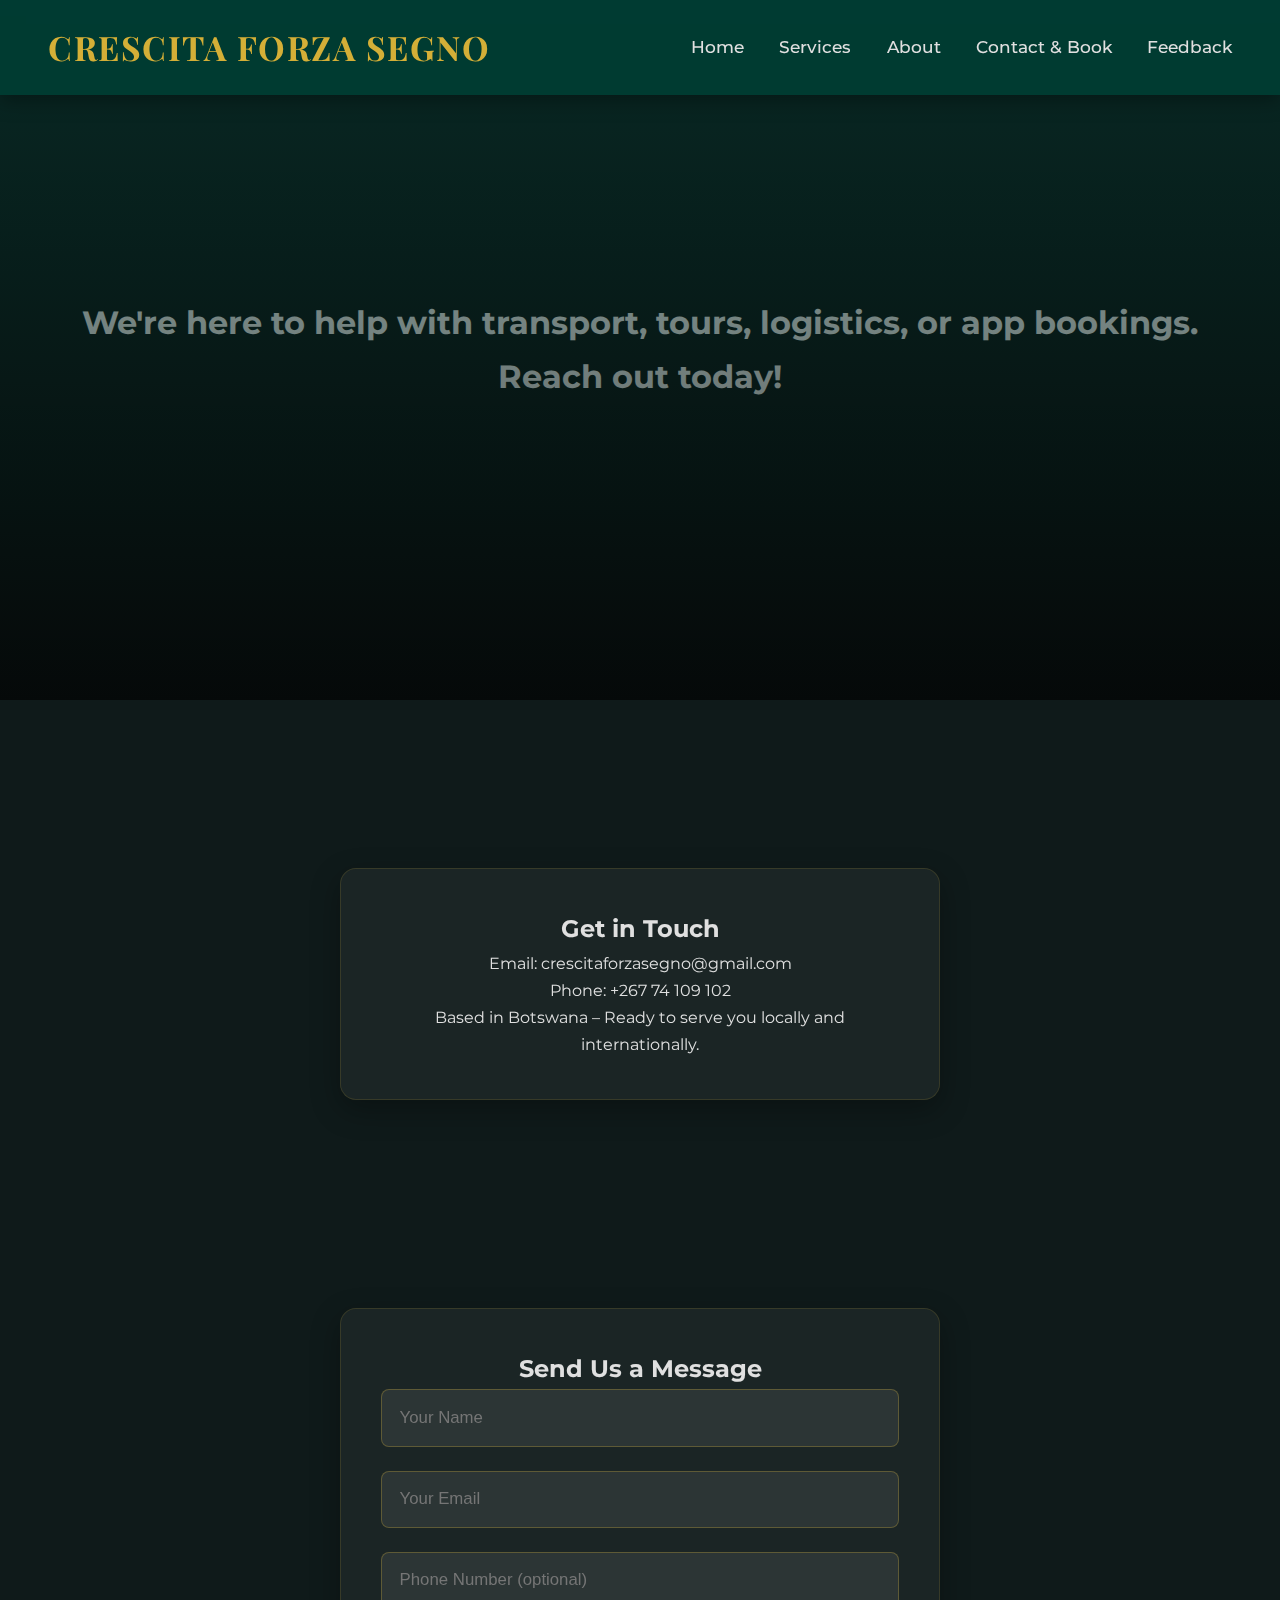
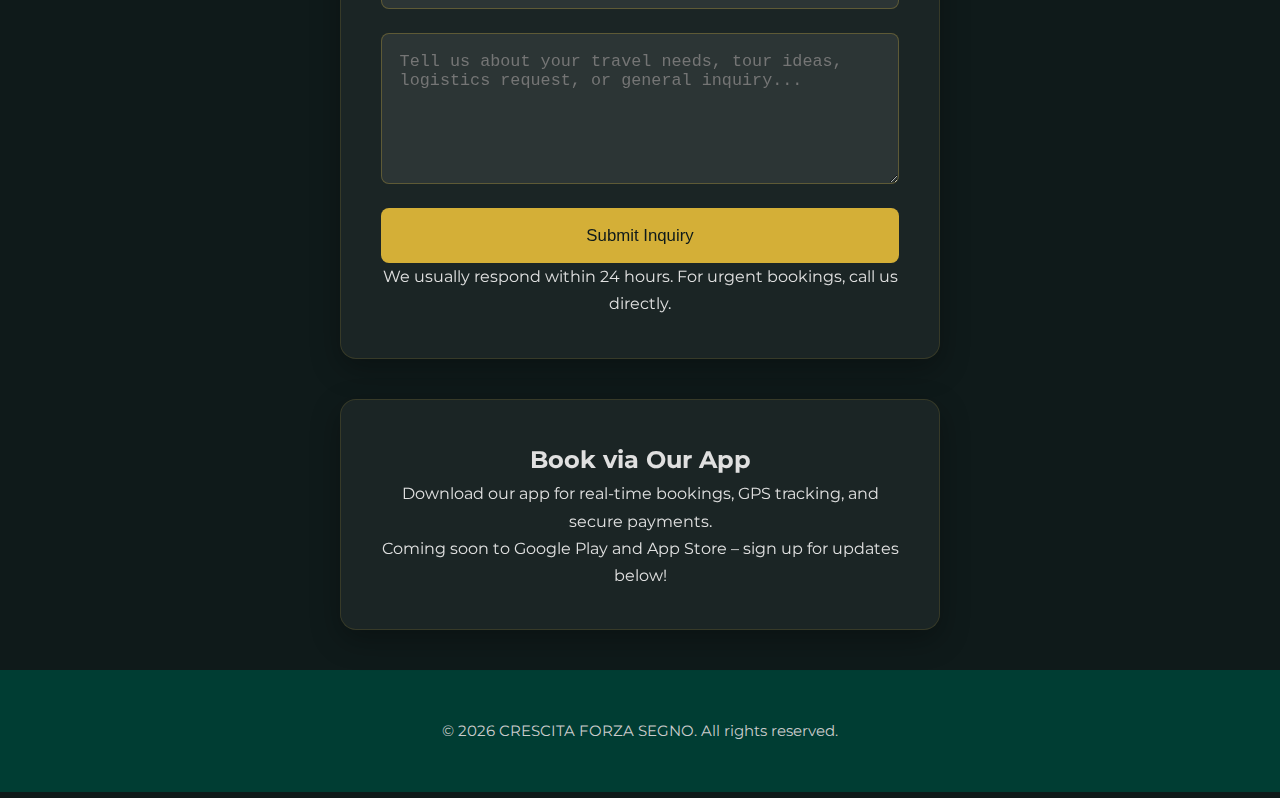
<file: contact.html>
<!DOCTYPE html>
<html lang="en">
<head>
    <meta charset="UTF-8">
    <meta name="viewport" content="width=device-width, initial-scale=1.0">
    <title>Contact & Book - CRESCITA FORZA SEGNO</title>
    <link rel="stylesheet" href="style.css">
</head>
<body>
     <header>
        <nav>
            <h1>CRESCITA FORZA SEGNO</h1>
                 <ul>
                <li><a href="index.html">Home</a></li>
                <li><a href="services.html">Services</a></li>
                <li><a href="about.html">About</a></li>
                <li><a href="contact.html">Contact & Book</a></li>
				<li><a href="feedback.html">Feedback</a></li>
            </ul>
        </nav>
    </header>

    <section class="page-hero">
        
        <h1><p>We're here to help with transport, tours, logistics, or app bookings. Reach out today!</p></h1>
    </section>

   <section>
    <div class="card" style="max-width: 600px; text-align: center;">
        <h2>Get in Touch</h2>
        <p>Email: crescitaforzasegno@gmail.com</p>
        <p>Phone: +267 74 109 102</p>
        <p>Based in Botswana – Ready to serve you locally and internationally.</p>
    </div>
</section>
        <div class="card" style="max-width: 600px; text-align: center;">
            <h2>Send Us a Message</h2>
            <form action="#" method="post"> <!-- Replace action with your backend/form handler e.g. Formspree or Google Forms -->
                <input type="text" name="name" placeholder="Your Name" required>
                <input type="email" name="email" placeholder="Your Email" required>
                <input type="tel" name="phone" placeholder="Phone Number (optional)">
                <textarea name="message" rows="6" placeholder="Tell us about your travel needs, tour ideas, logistics request, or general inquiry..." required></textarea>
                <button type="submit">Submit Inquiry</button>
            </form>
            <p>We usually respond within 24 hours. For urgent bookings, call us directly.</p>
        </div>

       <div class="card" style="max-width: 600px; text-align: center;">
            <h2>Book via Our App</h2>
            <p>Download our app for real-time bookings, GPS tracking, and secure payments.</p>
            <p>Coming soon to Google Play and App Store – sign up for updates below!</p>
            <!-- Add app store badges or links here later -->
        </div>
    </section>

    <footer>
        <p>&copy; 2026 CRESCITA FORZA SEGNO. All rights reserved.</p>
    </footer>
</body>
</html>
</file>
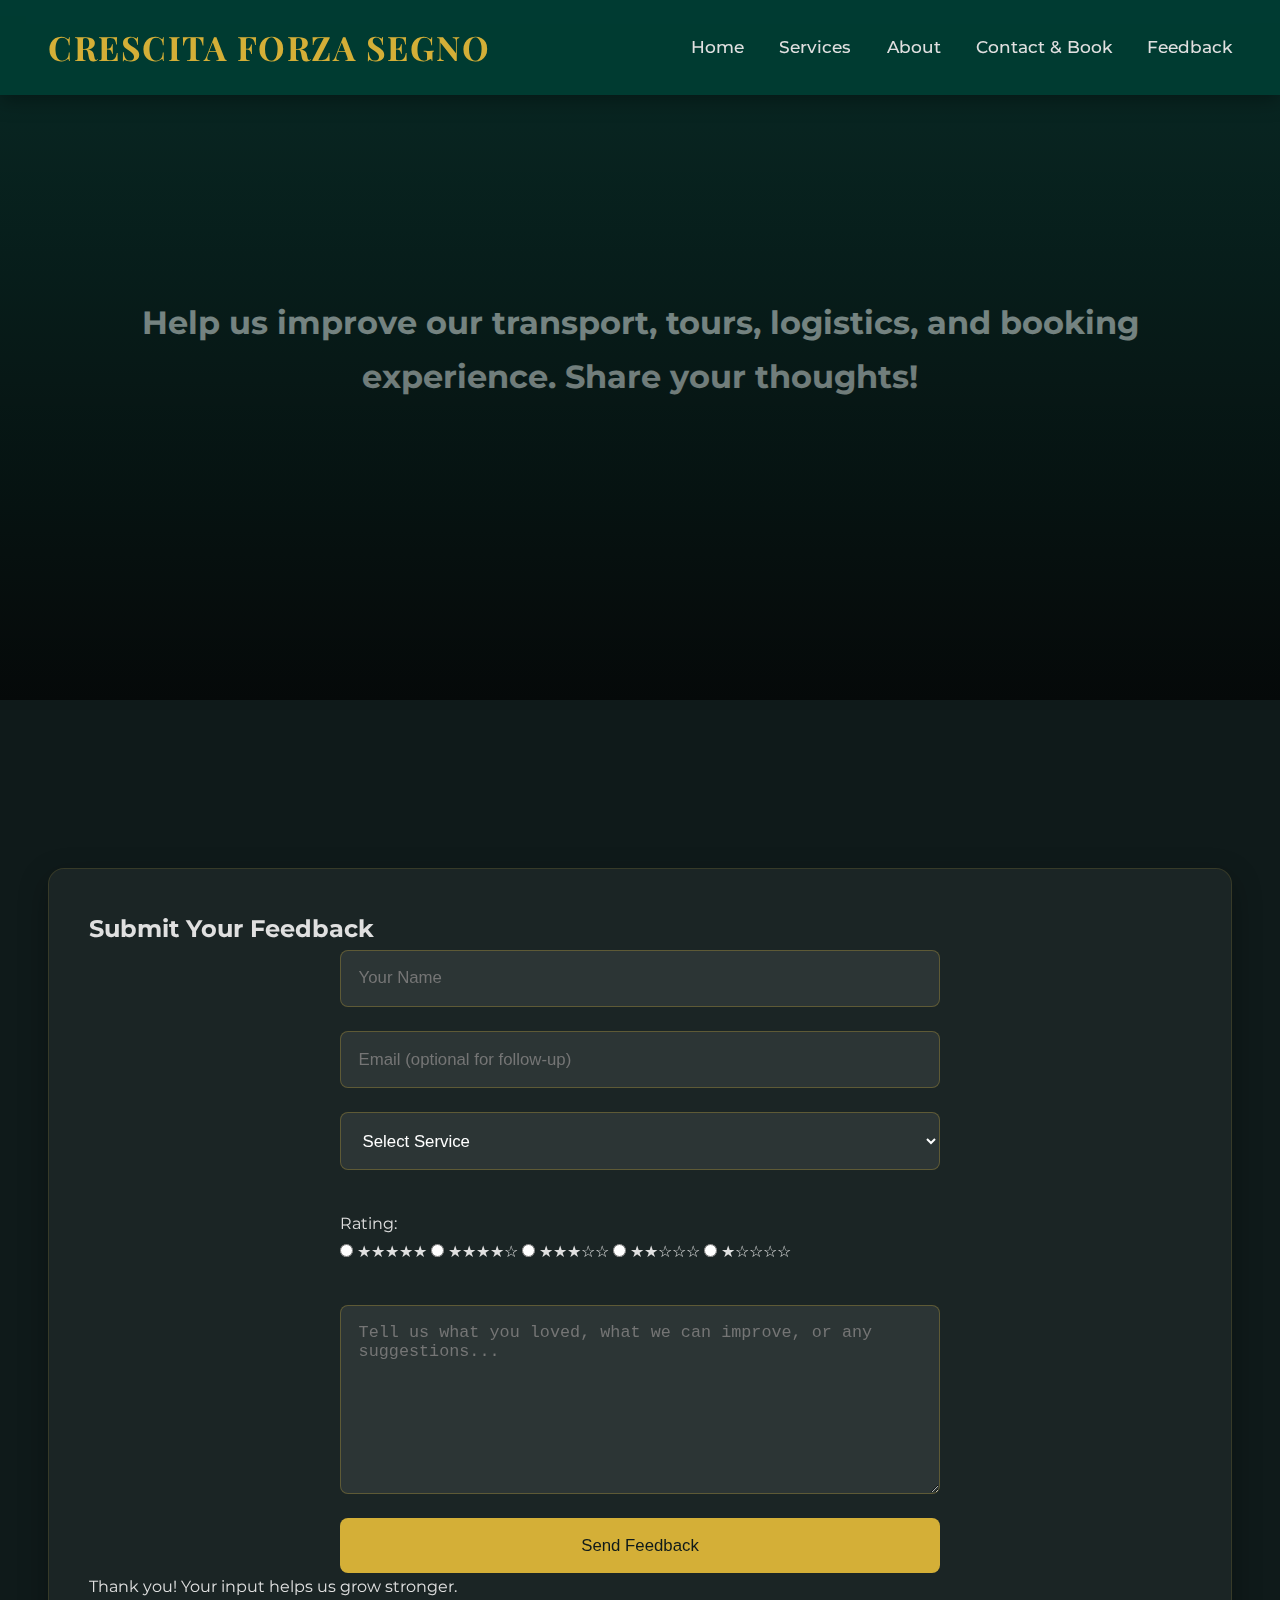
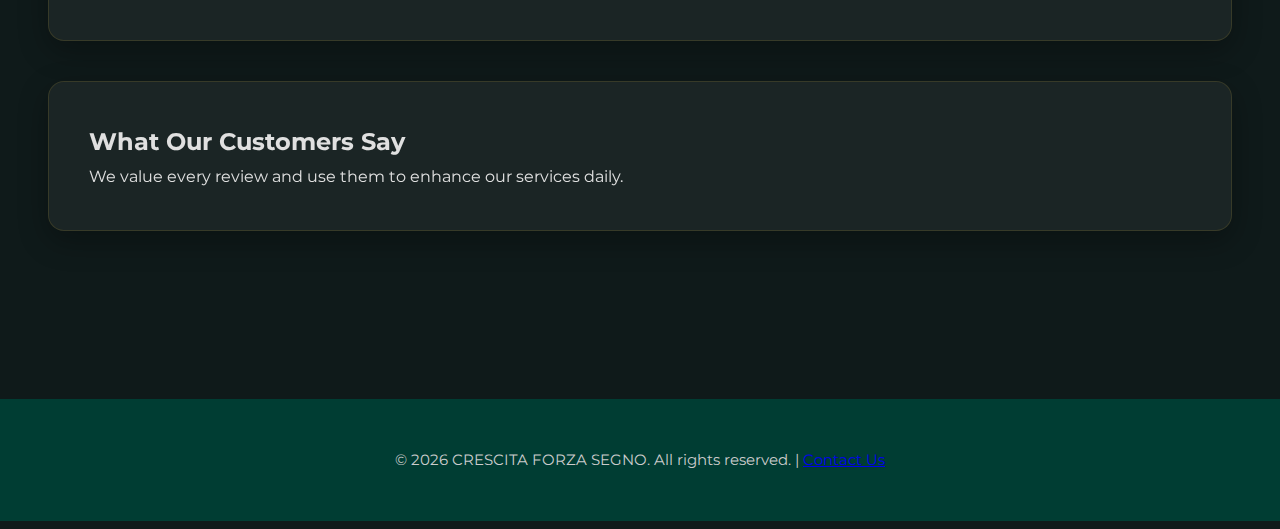
<file: feedback.html>
<!DOCTYPE html>
<html lang="en">
<head>
    <meta charset="UTF-8">
    <meta name="viewport" content="width=device-width, initial-scale=1.0">
    <title>Feedback - CRESCITA FORZA SEGNO</title>
    <link rel="stylesheet" href="style.css">
</head>
<body>
    <header>
        <nav>
            <h1>CRESCITA FORZA SEGNO</h1>
            <ul>
                <li><a href="index.html">Home</a></li>
                <li><a href="services.html">Services</a></li>
                <li><a href="about.html">About</a></li>
                <li><a href="contact.html">Contact & Book</a></li>
				<li><a href="feedback.html">Feedback</a></li>
            </ul>
        </nav>
    </header>

    <section class="page-hero">
        
        <h1><p>Help us improve our transport, tours, logistics, and booking experience. Share your thoughts!</p></h1>
    </section>

    <section>
        <div class="card">
            <h2>Submit Your Feedback</h2>
            <form action="#" method="post"> <!-- Replace with real handler -->
                <input type="text" name="name" placeholder="Your Name" required>
                <input type="email" name="email" placeholder="Email (optional for follow-up)">
                <select name="service" required>
                    <option value="">Select Service</option>
                    <option value="transport">Transport</option>
                    <option value="tours">Tours</option>
                    <option value="logistics">Logistics</option>
                    <option value="app">Booking App</option>
                    <option value="other">Other</option>
                </select>
                <div style="margin: 1em 0;">
                    <label>Rating:</label><br>
                    <input type="radio" name="rating" value="5" required> ★★★★★ 
                    <input type="radio" name="rating" value="4"> ★★★★☆ 
                    <input type="radio" name="rating" value="3"> ★★★☆☆ 
                    <input type="radio" name="rating" value="2"> ★★☆☆☆ 
                    <input type="radio" name="rating" value="1"> ★☆☆☆☆
                </div>
                <textarea name="comments" rows="8" placeholder="Tell us what you loved, what we can improve, or any suggestions..." required></textarea>
                <button type="submit">Send Feedback</button>
            </form>
            <p>Thank you! Your input helps us grow stronger.</p>
            </div>

        <div class="card">
            <h2>What Our Customers Say</h2>
            <p>We value every review and use them to enhance our services daily.</p>
             </div>
    </section>

    <footer>
        <p>&copy; 2026 CRESCITA FORZA SEGNO. All rights reserved. | <a href="contact.html">Contact Us</a></p>
    </footer>
</body>
</html>
</file>
<file: style.css>
@import url('https://fonts.googleapis.com/css2?family=Playfair+Display:wght@500;700&family=Montserrat:wght@300;400;500;600&display=swap');

* {
    margin: 0;
    padding: 0;
    box-sizing: border-box;
}

body {
    font-family: 'Montserrat', sans-serif;
    background: #0f1a1a;
    color: #e0e0e0;
    line-height: 1.7;
}

header {
    background: rgba(0, 61, 51, 0.92);
    backdrop-filter: blur(10px);
    color: #fff;
    padding: 1.2rem 3rem;
    position: fixed;
    width: 100%;
    top: 0;
    z-index: 1000;
    box-shadow: 0 4px 20px rgba(0,0,0,0.4);
    transition: background 0.4s ease;
}

nav {
    display: flex;
    justify-content: space-between;
    align-items: center;
    max-width: 1400px;
    margin: 0 auto;
}

nav h1 {
    font-family: 'Playfair Display', serif;
    font-size: 2.1rem;
    letter-spacing: 1.5px;
    color: #d4af37;
}

nav ul {
    display: flex;
    gap: 2.2rem;
    list-style: none;
}

nav a {
    color: #e0e0e0;
    text-decoration: none;
    font-weight: 500;
    font-size: 1.05rem;
    transition: color 0.3s ease, transform 0.3s ease;
}

nav a:hover {
    color: #d4af37;
    transform: translateY(-2px);
}

.page-hero {
    height: 10vh;
    min-height: 700px;
    background-size: cover;
    background-position: center;
    position: relative;
    display: flex;
    align-items: center;
    justify-content: center;
    text-align: center;
    color: white;
}

.page-hero::before {
    content: '';
    position: absolute;
    top: 0; left: 0; right: 0; bottom: 0;
    background: linear-gradient(to bottom, rgba(0,61,51,0.45), rgba(0,0,0,0.65));
}

.hero-content {
    position: relative;
    z-index: 2;
    max-width: 900px;
    padding: 0 2rem;
}

.hero-content h1 {
    font-family: 'Playfair Display', serif;
    font-size: 4.5rem;
    margin-bottom: 1rem;
    text-shadow: 0 4px 12px rgba(0,0,0,0.6);
}

.hero-content p {
    font-size: 1.4rem;
    margin-bottom: 2.5rem;
    font-weight: 300;
}

.cta-btn {
    background: #d4af37;
    color: #0f1a1a;
    padding: 1rem 2.5rem;
    border: none;
    border-radius: 50px;
    font-size: 1.2rem;
    font-weight: 600;
    cursor: pointer;
    transition: all 0.4s ease;
    text-decoration: none;
    display: inline-block;
}

.cta-btn:hover {
    background: #e6c04a;
    transform: translateY(-4px);
    box-shadow: 0 12px 30px rgba(212,175,55,0.4);
}

section {
    padding: 8rem 3rem;
    max-width: 1400px;
    margin: 0 auto;
}

.card {
    background: rgba(255,255,255,0.05);
    backdrop-filter: blur(12px);
    border: 1px solid rgba(212,175,55,0.15);
    border-radius: 16px;
    padding: 2.5rem;
    margin: 2.5rem auto;
    transition: all 0.5s ease;
    box-shadow: 0 10px 30px rgba(0,0,0,0.3);
}

.card:hover {
    transform: translateY(-12px);
    box-shadow: 0 20px 50px rgba(212,175,55,0.15);
}

.service-grid {
    display: grid;
    grid-template-columns: repeat(auto-fit, minmax(360px, 1fr));
    gap: 2.5rem;
}

img {
    width: 100%;
    height: auto;
    border-radius: 12px;
    margin: 1.5rem 0;
    box-shadow: 0 8px 25px rgba(0,0,0,0.4);
}

form {
    display: flex;
    flex-direction: column;
    gap: 1.5rem;
    max-width: 600px;
    margin: 0 auto;
}

input, textarea, select, button {
    padding: 1.1rem;
    border: 1px solid rgba(212,175,55,0.3);
    border-radius: 8px;
    background: rgba(255,255,255,0.08);
    color: white;
    font-size: 1.05rem;
}

input:focus, textarea:focus, select:focus {
    outline: none;
    border-color: #d4af37;
    box-shadow: 0 0 0 3px rgba(212,175,55,0.2);
}

button {
    background: #d4af37;
    color: #0f1a1a;
    border: none;
    cursor: pointer;
}

footer {
    background: #003d33;
    color: #ccc;
    text-align: center;
    padding: 3rem;
    font-size: 0.95rem;
}

@media (max-width: 768px) {
    .hero-content h1 { font-size: 3.2rem; }
    nav ul { gap: 1.2rem; flex-wrap: wrap; justify-content: center; }
    section { padding: 5rem 1.5rem; }
}
</file>
